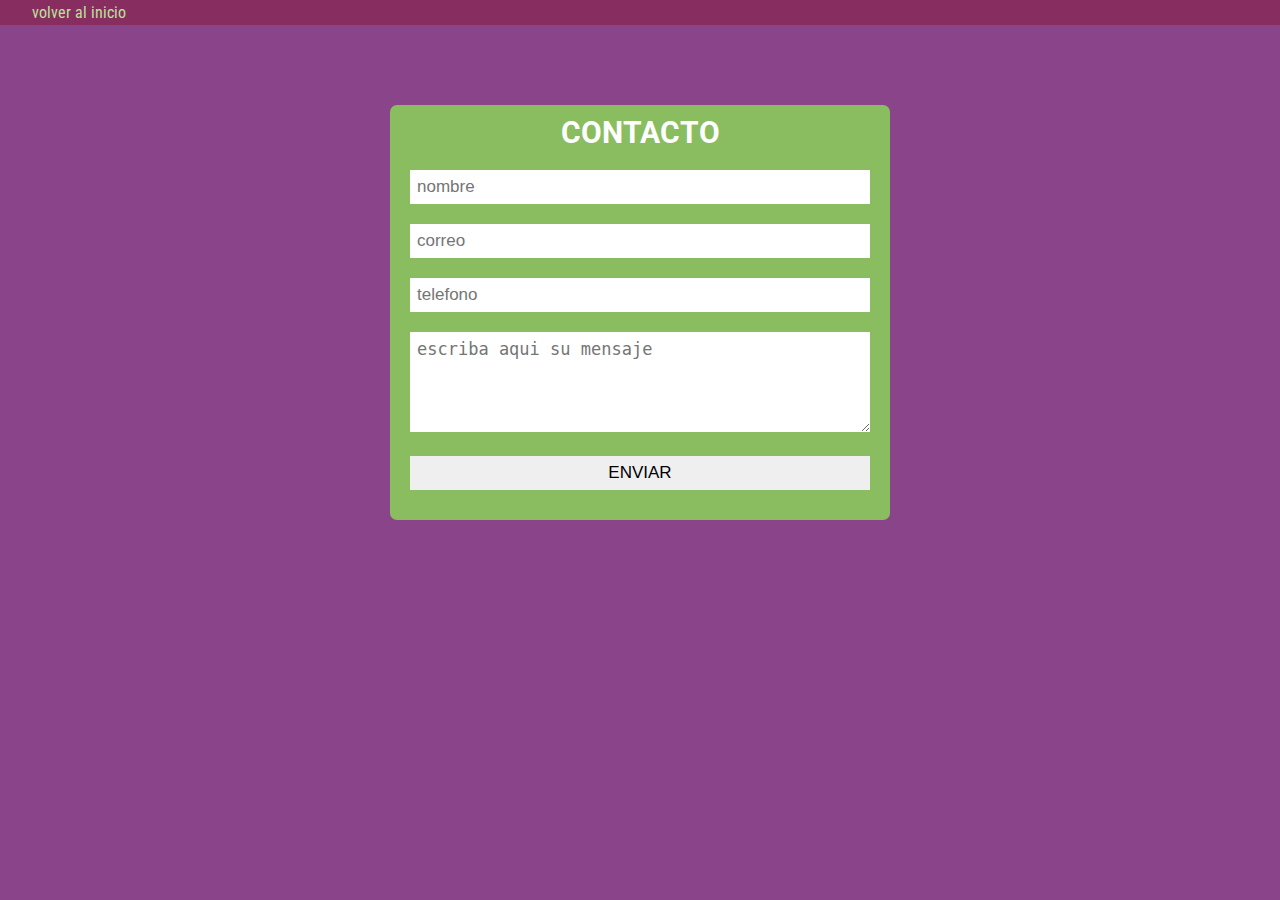
<file: contacto.html>
<!DOCTYPE html>
<html lang="en">
<head>
    <meta charset="UTF-8">
    <meta http-equiv="X-UA-Compatible" content="IE=edge">
    <meta name="viewport" content="width=device-width, initial-scale=1.0">
    <link rel="stylesheet" href="../style.css">
    <title>contacto</title>
    <link rel="preconnect" href="https://fonts.googleapis.com">
<link rel="preconnect" href="https://fonts.gstatic.com" crossorigin>
<link href="https://fonts.googleapis.com/css2?family=Roboto:ital,wght@1,500&display=swap" rel="stylesheet">
</head>
<body>
    <header>
        <nav>
            <li><a href="../index.html"> volver al inicio</a></li>
        </nav>
    </header>
    <form action="">
        <h2>CONTACTO</h2>

        <input type="text" name="nombre" placeholder="nombre">
        <input type="text" name="correo" placeholder="correo">
        <input type="text" name="telefono" placeholder="telefono">
        <textarea name="mensaje" placeholder="escriba aqui su mensaje"></textarea>
        <input type="button" value="ENVIAR">

    </form>
   
        
    
</body>
</file>
<file: style.css>
@import url('https://fonts.googleapis.com/css2?family=Roboto+Condensed&display=swap');
@import url('https://fonts.googleapis.com/css2?family=Vollkorn:ital@1&display=swap');
@import url('https://fonts.googleapis.com/css2?family=Open+Sans:wght@600&display=swap');
@import url('https://fonts.googleapis.com/css2?family=Fjalla+One&display=swap');
* {
    padding: 0%;
    margin:0%;   
    list-style: none;
}
header{
    display: flex;
    justify-content: space-between;
    background: rgb(136, 45, 96);
    padding: 0.2rem 2rem;
    align-items: center;
}

.show>a{
    color: white;
}

header>nav>ul {
    display: flex;
    list-style-type: none;
    color:white;
    gap: 15px;
}
header>nav>ul>li>a {
    color:rgb(138, 189, 95);
    text-decoration: none;
    transition: all .2s;
    -webkit-transition: all .2s;
    -moz-transition: all .2s;
    -ms-transition: all .2s;
    -o-transition: all .2s;
    font-family:  'Roboto Condensed', sans-serif; 
    font-size: larger;
}
            
header>nav>ul> :last-child a {
    color:rgb(190, 229, 153);
}

header>nav>ul>li>a:hover{
    color: rgb(190, 95, 124)
}


.bannerprincipal {
    display: flex;
    flex-direction: column;
    width: 100%;
    box-sizing: border-box;
    background: url("https://www.sanganxa.com/themes/sanganxa/assets/img/modules/appagebuilder/images/xbanner-saxo.jpg.pagespeed.ic.tnFb9tLuAB.jpg"), rgba(0 0 0 / 36%);
    height: 50vh;
    background-position: right;
    color: white;
    font-family: 'Vollkorn', serif;
    padding: 7%;
    text-align: initial;
    justify-content:flex-start;
    font-size: larger;
    background-blend-mode: luminosity;
    text-decoration: none;
  
 }

 

/* CARDS */


.titleCards {
    display: flex;
    margin: 5px 0;
    flex-direction: column;
    align-items: center;
    font-family: 'Open Sans', sans-serif;
    text-transform: uppercase;
}

.titleCards div {
    font-size: small;
}
.titleCards div:last-child {
    margin-top: 3px;
    font-family: 'Fjalla One', sans-serif;
    font-size: x-large;
}

.cards {
    display: flex;
    justify-content: center;
    gap: 20px;
    
    }

.card {
    width: 25%;
    font-family: 'Open Sans', sans-serif;
}


.card .image {
        height: 250px;
        background-size: cover;
        background-position-x: center;
     
}

.imga {
    background-image:url("https://cdn.pixabay.com/photo/2016/09/26/01/02/scores-1695041_960_720.jpg");

}

.imgb {
    background-image:url("https://cdn.pixabay.com/photo/2016/08/04/18/55/music-1569816_960_720.jpg");

}

.imgc {
    background-image:url("https://media.istockphoto.com/photos/piano-and-flute-with-golden-shine-and-sheet-music-top-picture-id623439058?k=20&m=623439058&s=612x612&w=0&h=cWf7A1lyhtw00zg9IcJgCehRWYiTF6gQzyu-GHln9kY=");

}

.subtitles {
    display: flex;
    gap: 8px;
}

.subtitleA{
    background-color: rgb(214, 143, 175);
    font-size: small;
    font-weight: 900;
    color: black;
    padding: 1px 6px;
    border-radius: 3px;
    -webkit-border-radius: 3px;
    -moz-border-radius: 3px;
    -ms-border-radius: 3px;
    -o-border-radius: 3px;
}
.subtitleB{
    background-color: rgb(155, 195, 98);
    font-size: small;
    font-weight: 900;
    color: white ;
    padding: 1px 6px;
    border-radius: 3px;
    -webkit-border-radius: 3px;
    -moz-border-radius: 3px;
    -ms-border-radius: 3px;
    -o-border-radius: 3px;
}

.texts{
    margin: 0 15px;
}

.titles{
    margin: 15px 0;

}

.title {
    font-weight: bold;
}

.parrafo {
    font-size: small;
}

/*publicidad*/

.pub {
    margin: 25px 0;
    display: flex;
    height: 50vh;
    gap: 2px;
    color: white;
}

.pub .image {
    background-image: url("https://cdn.pixabay.com/photo/2016/09/10/11/11/jazz-1658886__340.jpg");
    height: 100%;
    width: 150%;
    background-size: cover;

}

.pub .text {
    background-color:rgb(145, 164, 55);
    padding: 15px;

}

.pub .text div:first-child{
    font-weight: bold;
    margin-bottom:15px ;
}

.pub .text .button {
    margin: 15px 0px;
    background: transparent;
    color: white;
    cursor: pointer;
    border: 2px solid white;
    padding: 5px;
    border-radius: 5px;
    -webkit-border-radius: 5px;
    -moz-border-radius: 5px;
    -ms-border-radius: 5px;
    -o-border-radius: 5px;
}

/*formulario*/
.Anotate>p {
    display: flex;
    justify-content: center;
    color: black;
    gap: 4px;
    
}
.nuestras   {
    text-transform: none;
    color: black;
}


 .row {
    padding: 4px;
    width: 100%;
    margin-top: auto;
}


 .formulario {
    display:grid;
   justify-content: center;
font-family: 'Open Sans', sans-serif;
}

p {
    font-family: 'Open Sans', sans-serif;
    color: rgba(0 0 0 / 36%);
    
}
footer>ul {
    
    background-color: rgb(55, 0, 55);
    display: flex;
    justify-content: space-between;
    align-items: center;
    padding: 1.5rem 2rem;
   margin: 15px;
    
}

 footer>ul a{
    text-decoration: none;
    color: white;
    

 }



 @import url('https://fonts.googleapis.com/css2?family=Roboto+Condensed&display=swap');

body {
    background-color: rgb(138, 69, 138); 
    font-family: 'Roboto', sans-serif;;
}

li {
    text-decoration: none;
    list-style: none;
    }
a {
    color: rgb(185, 227, 151);
    text-decoration: none;
    font-family:  'Roboto Condensed', sans-serif;
}

form {
    width: 500px;
    margin: auto;
    background: rgb(138, 189, 95);
    padding: 10px 20px;
    box-sizing: border-box;
    margin-top: 80px;
    border-radius: 7px;
    -webkit-border-radius: 7px;
    -moz-border-radius: 7px;
    -ms-border-radius: 7px;
    -o-border-radius: 7px;
}

h2 {
    color: white;
    text-align: center;
    margin: 0;
    font-size: 30px;
    margin-bottom: 20px;
}

 input, textarea {
    width: 100%;
    margin-bottom: 20px;
    padding: 7px;
    box-sizing: border-box;
    font-size: 17px;
    border: none;
 }
 textarea {
    min-height: 100px;
    max-height: 200px;
    max-width: 100%;
 }
</file>
